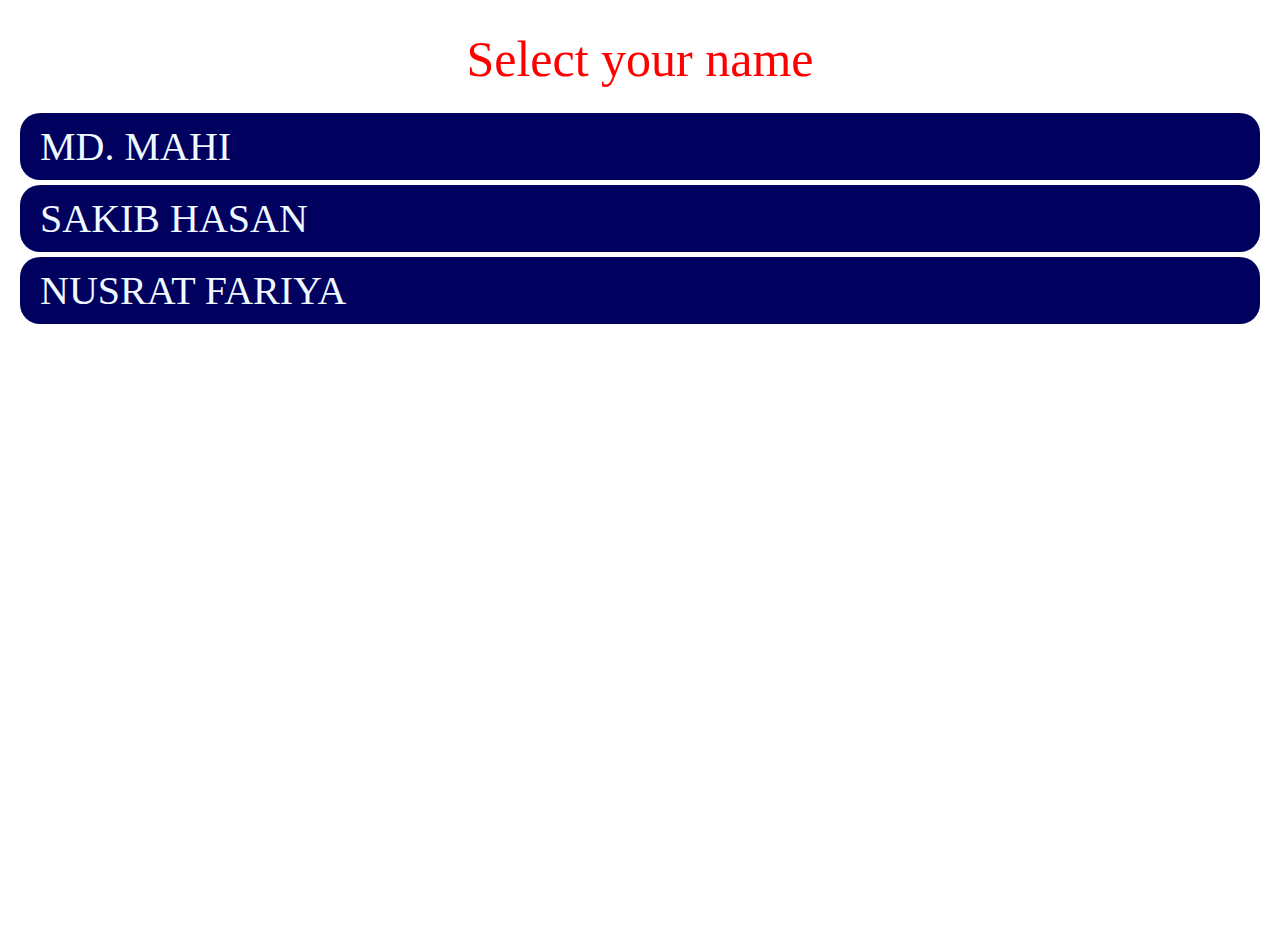
<file: index.html>
<!DOCTYPE html>
<html lang="en">
<head>
    <meta charset="UTF-8">
    <meta name="viewport" content="width=device-width, initial-scale=1.0">
    <title>Name magic</title>
    <style>
        * {
            margin: 0;
            padding: 0;
            box-sizing: border-box;
        }

        html, body {
            height: 100%;
            width: 100%;
        } 

        body{
            background-image: url(https://i.postimg.cc/pXsgYxx9/IMG20250526202557.png);
            background-size: cover;   
            background-position: center; 
            background-repeat: no-repeat;
        }

        .name{
            display: flex;
            color: rgb(255, 0, 0);
            font-size: 50px;
            justify-content: center;
            margin-top: 30px;
        } 

        .m{
            font-size: 40px;
            color: aliceblue;
            background-color: rgb(0, 0, 95);
            padding: 10px;
            border-radius: 20px;
            margin-top: 5px;
            padding-left: 20PX;
        }

        .m:hover{
            color: rgb(255, 137, 137);
            background-color: rgb(0, 0, 255);
            transition: 0.3s;
        }

        a{
            text-decoration: none;
        }

        .all{
            margin: 20px;
            display: flex;
            flex-direction: column;
            justify-content: center;
        }
    </style>
</head>
<body>
    <div class="name">Select your name</div>
    <div class="all">
        <a href="mahi.html">
            <div class="m">MD. MAHI</div>
        </a>
        <a href="sakib.html">
            <div class="m">SAKIB HASAN</div>
        </a>
        <a href="n.html">
            <div class="m">NUSRAT FARIYA</div>
        </a>
        
    </div>
</body>
</html>
</file>
